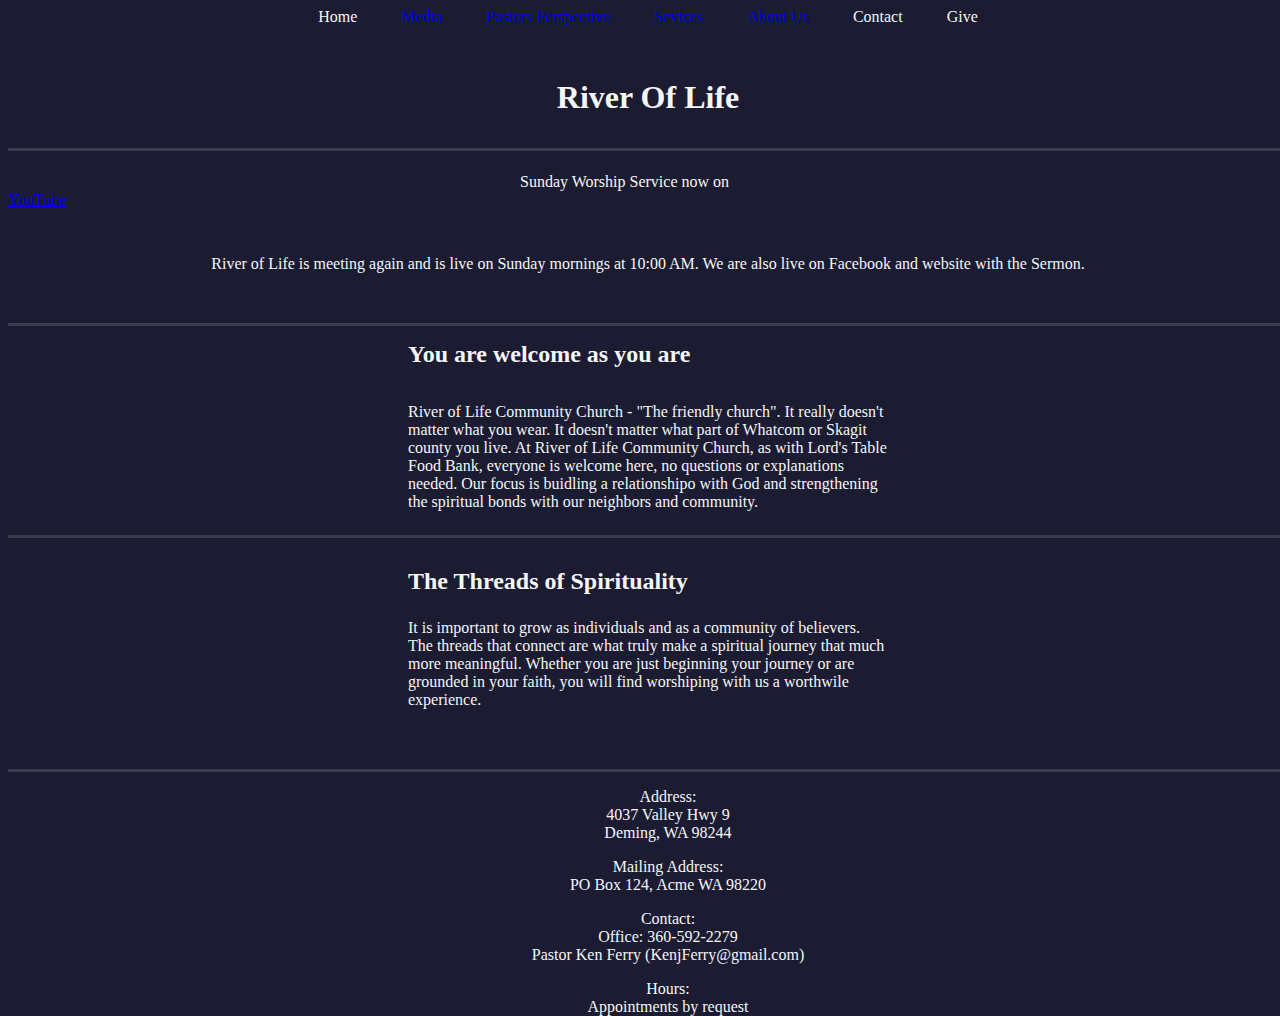
<file: index.html>
<!--
   index.html
   
   Copyright 2024 Snacklefritz <snacklefritz@parrot>
   
   This program is free software; you can redistribute it and/or modify
   it under the terms of the GNU General Public License as published by
   the Free Software Foundation; either version 2 of the License, or
   (at your option) any later version.
   
   This program is distributed in the hope that it will be useful,
   but WITHOUT ANY WARRANTY; without even the implied warranty of
   MERCHANTABILITY or FITNESS FOR A PARTICULAR PURPOSE.  See the
   GNU General Public License for more details.
   
   You should have received a copy of the GNU General Public License
   along with this program; if not, write to the Free Software
   Foundation, Inc., 51 Franklin Street, Fifth Floor, Boston,
   MA 02110-1301, USA.
   
   
-->

<!DOCTYPE html PUBLIC "-//W3C//DTD XHTML 1.0 Strict//EN"
	"http://www.w3.org/TR/xhtml1/DTD/xhtml1-strict.dtd">
<html xmlns="http://www.w3.org/1999/xhtml" xml:lang="en" lang="en">

<head>
	<title>Church Services, Community Church, Ministry Services - Acme / Deming, WA</title>
	<meta http-equiv="content-type" content="text/html;charset=utf-8" />
	<meta name="generator" content="Geany 1.38" />
	<link rel="stylesheet" href="styles.css">
</head>

<body>
	<div class="header">
	<label>Home</label>
	<a href="media.html"><label>Media</label></a>
	<a href="pastors-perspective.html"><label>Pastors Perspective</label></a>
	<a href="services.html"><label>Sevices</label></a>
	<a href="about.html"><label>About Us</label></a>
	<label>Contact</label>
	<label>Give</label>
	<h1>River Of Life</h1>
	</div>
	
	<section>
		<label class="YouTubeLink">Sunday Worship Service now on <a href="https://www.youtube.com/channel/UCTsg0rSz6bbLS0bVVNc7Pqw/">YouTube</a></label>
	</section>
	
	<section>
		<p class="hp1">River of Life is meeting again and is live on Sunday mornings at 10:00 AM. We are also live on Facebook and website with the Sermon.</p>
	</section>
	
	<h2 class="h2p1">You are welcome as you are</h2>
	<p class="h2p1">River of Life Community Church - "The friendly church". It really doesn't matter what you wear. It doesn't matter what part of Whatcom or Skagit county you live. At River of Life Community Church, as with Lord's Table Food Bank, everyone is welcome here, no questions or explanations needed. Our focus is buidling a relationshipo with God and strengthening the spiritual bonds with our neighbors and community.</p>
	
	<h3>The Threads of Spirituality</h3>
	<p class="h3p1">It is important to grow as individuals and as a community of believers. The threads that connect are what truly make a spiritual journey that much more meaningful. Whether you are just beginning your journey or are grounded in your faith, you will find worshiping with us a worthwile experience.</p>
	
</body>

<footer>
	<div>
		<div class="address"> 
			<ul>Address:
				<li>4037 Valley Hwy 9</li>
				<li>Deming, WA 98244</li>
			</ul>
		</div>
		<div class="mailing-address">
			<ul>Mailing Address:
				<li>PO Box 124, Acme WA 98220</li>
			</ul>
		</div>
		<div class="contact">
			<ul>Contact:
				<li>Office: 360-592-2279</li>
				<li>Pastor Ken Ferry (KenjFerry@gmail.com)</li>
			</ul>
		</div>
		<div class="hours">
			<ul>Hours:
				<li>Appointments by request</li>
			</ul>
		</div>
	</div>
</footer>

</html>
</file>
<file: styles.css>
.header {
	text-align: center;
}

body {
	width: 100%;
	height: 100vh;
	background-color: #1b1b32;
	color: #f5f6f7;
}

a:visited {
	color: grey;
}

label {
	display: inline;
	padding: 20px;
}

h1 {
	border-bottom: 3px solid #3b3b4f;
	padding: 2rem 0;
}

.pph1 {
	padding: 2rem 0;
}

h2 {
	border-top: 3px solid #3b3b4f;
	padding: 2rem 0;
}

.media-caption {
	font-size: 15px;
}

.YouTubeLink {
	padding: 0 40%;
}

.hp1 {
	text-align: center;
	padding: 30px 0;
}

.h2p1 {
	padding: 0px 400px;
	padding-top: 15px;
}

h3 {
	font-size: 1.5em;
	padding-top: 30px;
	padding-left: 400px;
	border-top: 3px solid #3b3b4f;
}

.h3p1 {
	padding: 0px 400px;
}

div {
	text-align: center;
}

li {
	list-style-type: none;
}

footer {
	margin-top: 60px;
	border-top: 3px solid #3b3b4f;
}

.address {
	display: inline;
	width: 200px;
}

.mailing-address {
	display: inline;
	width: 200px;
}

.contact {
	display: inline;
	width: 200px;
}

.hours {
	display: inline;
	width: 200px;
}

.file-links {
	padding-top: 100px;
	text-align: left;
}

.services-hours1 {
	margin-top: 60px;
	padding-left: 300px;
	text-align: left;
}

.services-hours2 {
	padding-left: 300px;
	text-align: left;
	padding-bottom: 60px;
	border-bottom: 3px solid #3b3b4f;
}

.services-p1-title {
	padding: 0 300px;
	font-size: 1.5em;
	text-align: left;
}

.services-p1-text {
	padding: 0 300px;
	text-align: left;
}

.services-p2-title {
	padding: 0 300px;
	padding-top: 30px;
	font-size: 1.5em;
	text-align: left;
	border-top: 3px solid #3b3b4f;
}

.about-p1-title {
	padding: 0 300px;
	padding-top: 30px;
	font-size: 1.5em;
	text-align: left;
	border-top: 3px solid #3b3b4f;
}

.about-list {
	padding: 0 260px;
	text-align: left;
}

.about-list-2 {
	padding: 0 260px;
	padding-bottom: 30px;
	text-align: left;
}
</file>
